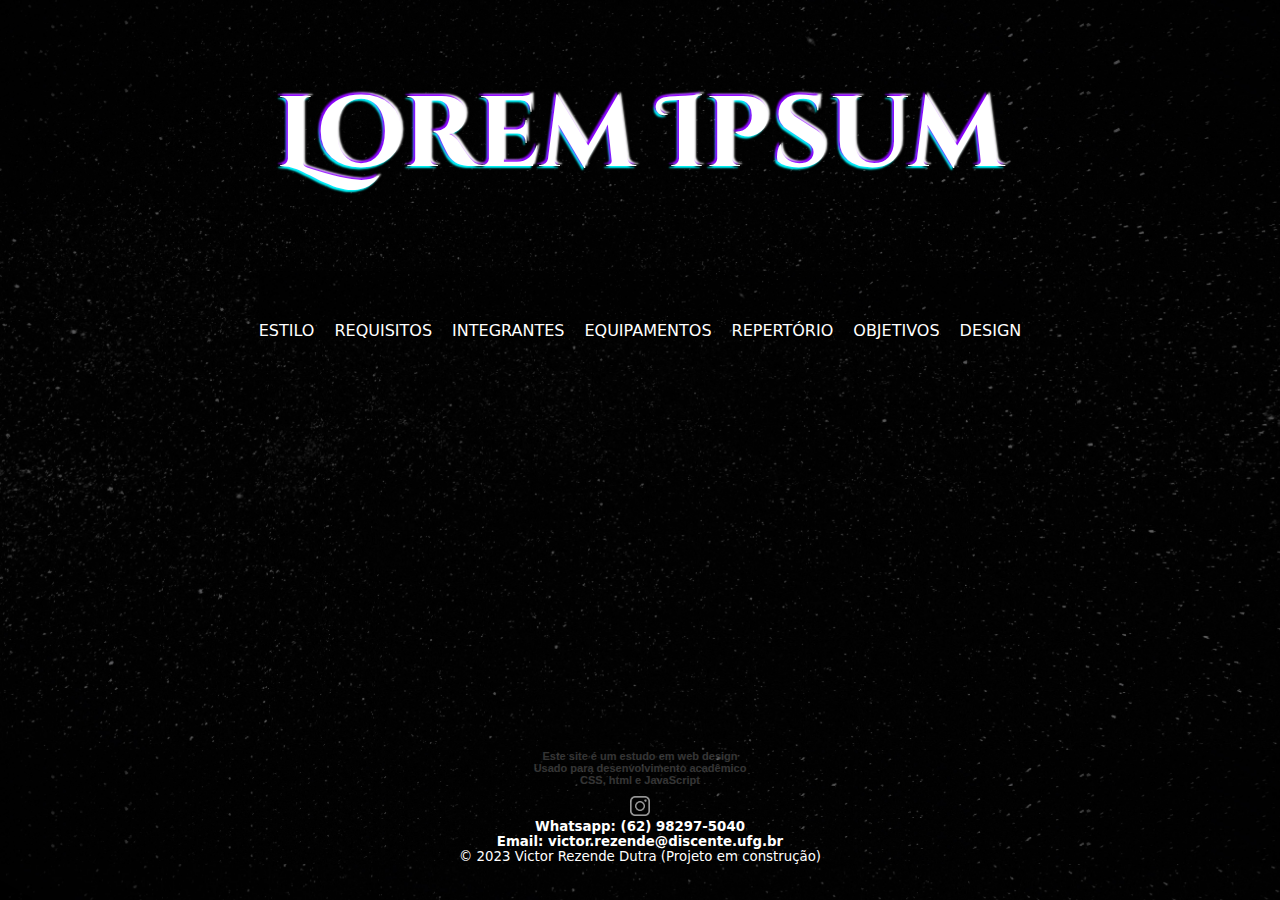
<file: index.html>
<!DOCTYPE html>
<html lang="en">

<head>
  <meta charset="UTF-8">
  <meta name="viewport" content="width=device-width, initial-scale=1.0">
  <link rel="stylesheet" href="style.css">
  <link href="https://fonts.googleapis.com/css2?family=Bebas+Neue&display=swap" rel="stylesheet">
  <link rel="stylesheet" href="https://fonts.googleapis.com/css2?family=Cinzel+Decorative:wght@400;700&display=swap">
  <title>Banda</title>
</head>

<body>

    <header class="logao">
        <h1>Lorem Ipsum</h1>
    </header>

  <div class="container">
    <li><a href="./public/Como.html" draggable="true">ESTILO</a></li>
    <li><a href="./public/Requisitos.html" draggable="true">REQUISITOS</a></li>
    <li><a href="./public/Integrantes.html" draggable="true">INTEGRANTES</a></li>
    <li><a href="./public/Equipamentos.html" draggable="true">EQUIPAMENTOS</a></li>
    <li><a href="./public/Repertorio.html" draggable="true">REPERTÓRIO</a></li>
    <li><a href="./public/Objetivos.html" draggable="true">OBJETIVOS</a></li>
    <li><a href="./public/Midia.html" draggable="true">DESIGN</a></li>
  </div>

  <footer>
      <div class="sobre-o-site">
        <p>
          Este site é um estudo em web design<br>
          Usado para desenvolvimento acadêmico<br>
          CSS, html e JavaScript
        </p>
      </div>
        <div class="contato">
          <a href="" draggable="true"><img id="Instagram" src="./assets/Instagram.png"></a>
          <p>
            Whatsapp: (62) 98297-5040<br>
            Email: victor.rezende@discente.ufg.br
          </p>
        </div>
    <p><aside style="font-weight: lighter;">&copy 2023 Victor Rezende Dutra (Projeto em construção)</aside></p>
  </footer> 

</body>

</html>
</file>
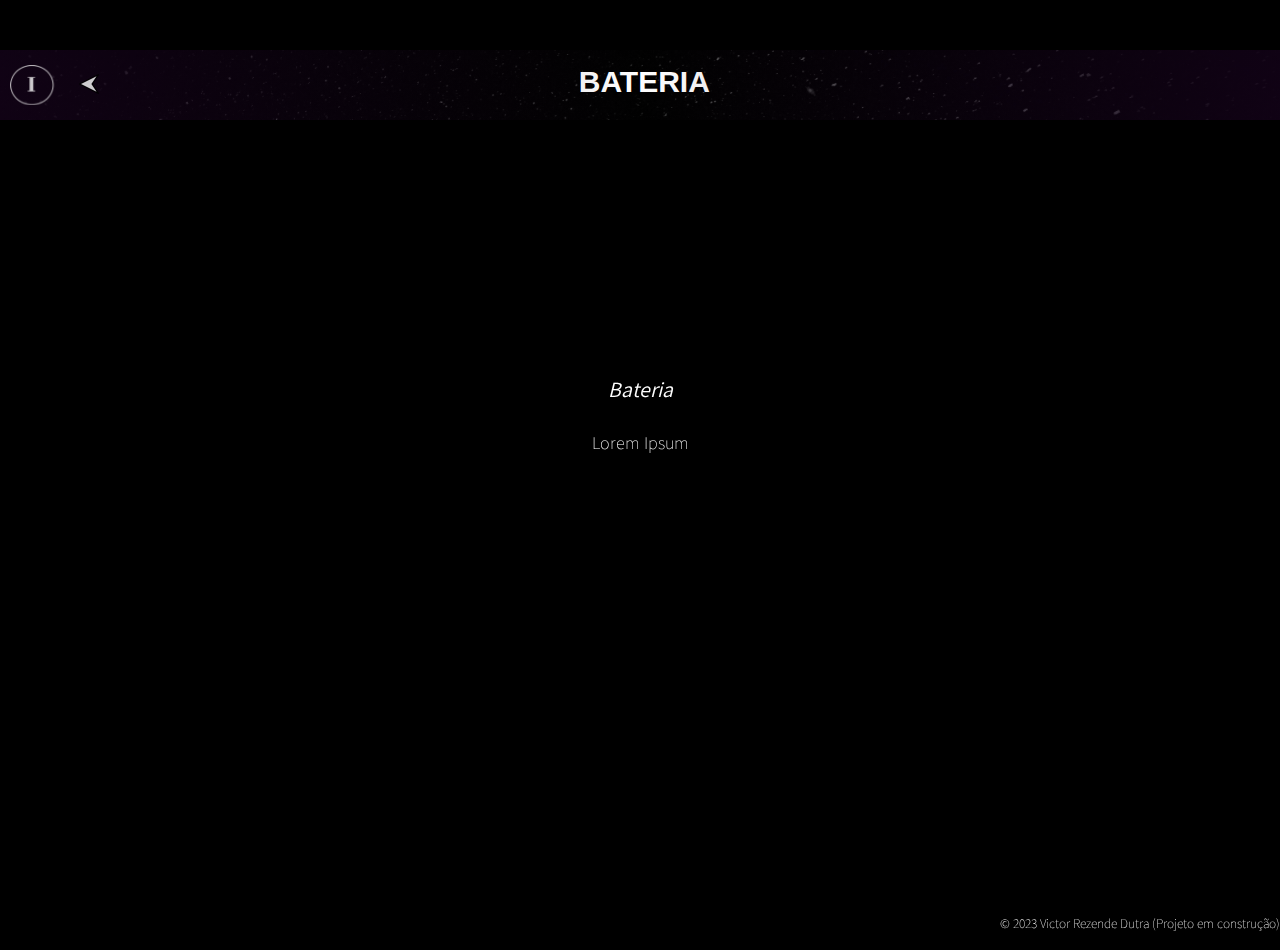
<file: public/Bateria.html>
<!DOCTYPE html>
<html lang="en">
<head>
    <meta charset="UTF-8">
    <meta name="viewport" content="width=device-width, initial-scale=1.0">
    <title>Bateria</title>
    <link rel="stylesheet" href="./second.css">
    <link href="https://fonts.googleapis.com/css2?family=Bebas+Neue&display=swap" rel="stylesheet">
    <link href="https://fonts.googleapis.com/css2?family=Assistant:wght@200&display=swap" rel="stylesheet">
</head>

<body>
  <h2>
    <a href="Integrantes.html"><img id="voltar-menu-integrantes" src="../assets/Integrantes.png" alt="Back" draggable="true"></a>
    <a href="Vocal.html"><img id="voltar" src="../assets/arrow-40169_640.png" alt="Back" draggable="true"></a>
    BATERIA
    <img id="ir-invisivel" src="../assets/seta-direita.png" alt="Foward" draggable="true">
  </h2>
    <div class="Bateria">
        <p id="p-victor-1"><strong>Bateria</strong></p>
        <p>
            Lorem Ipsum
        </p>
    </div>

  <footer>
    <p><aside style="font-weight: lighter; text-align: right;">&copy 2023 Victor Rezende Dutra (Projeto em construção)</aside></p>
  </footer>

</body>
</html>
</file>
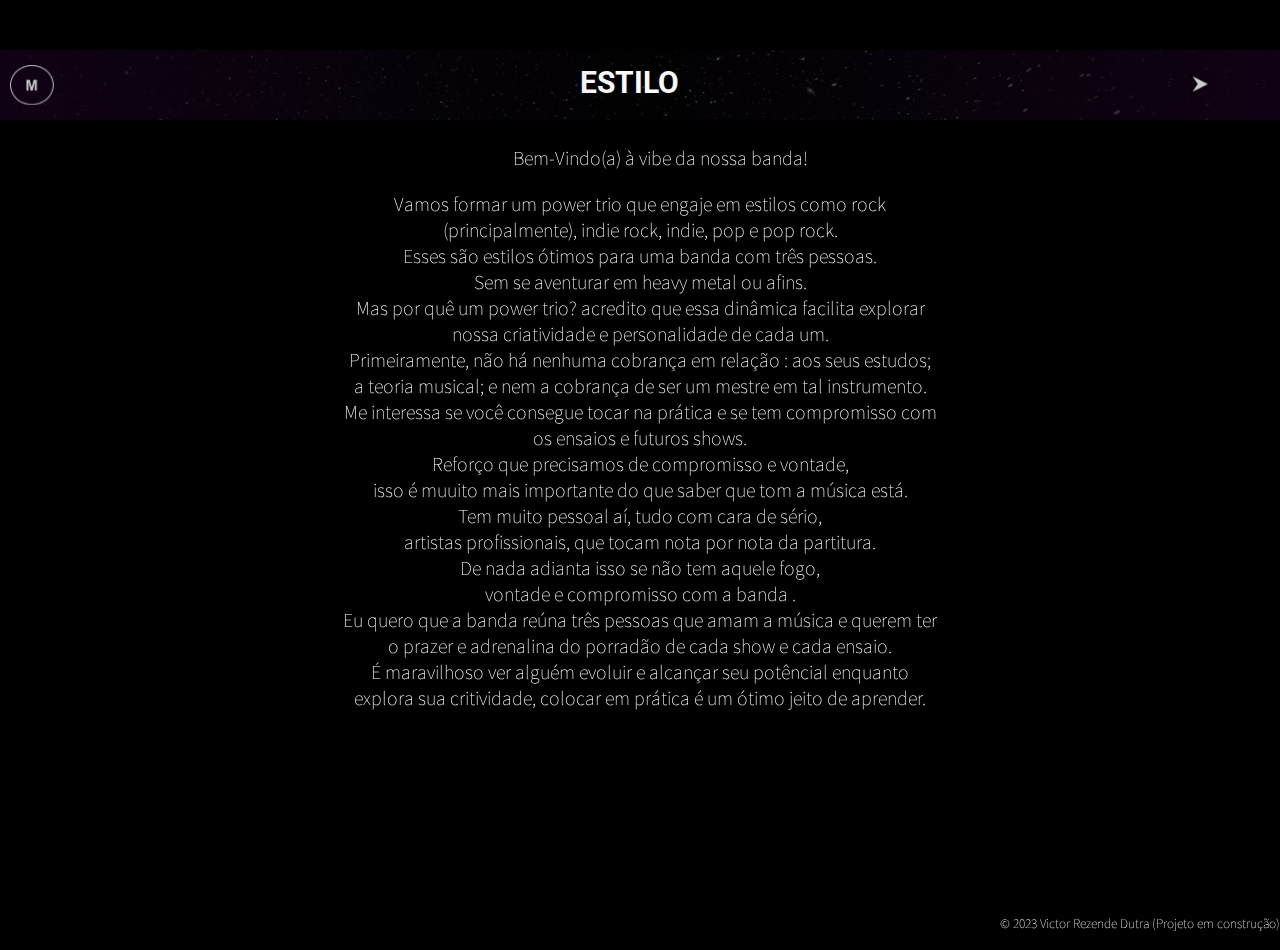
<file: public/Como.html>
<!DOCTYPE html>
<html lang="en">
<head>
    <meta charset="UTF-8">
    <meta name="viewport" content="width=device-width, initial-scale=1.0">
    <title>Estilo</title>
    <link rel="stylesheet" href="./second.css">
    <link href="https://fonts.googleapis.com/css2?family=Bebas+Neue&display=swap" rel="stylesheet">
    <link href="https://fonts.googleapis.com/css2?family=Assistant:wght@200&display=swap" rel="stylesheet">
    <link rel="stylesheet" href="https://fonts.googleapis.com/css2?family=Roboto:wght@400;700&display=swap">
</head>

<body>
    <h2>
      <a href="../index.html"><img id="voltar-menu" src="../assets/Menu.png" alt="Back" draggable="true"></a>
      ESTILO
      <a href="./Requisitos.html"><img id="ir" src="../assets/seta-direita.png" alt="Foward" draggable="true"></a>
    </h2>

        <section>
          <div class="aumentar-texto">
            <ul>
                <li>Bem-Vindo(a) à vibe da nossa banda!</li>
            </ul>
                <p>
                  Vamos formar um power trio que engaje em estilos como rock (principalmente), indie rock, indie, pop e pop rock.<br>
                  Esses são estilos ótimos para uma banda com três pessoas.<br>
                  Sem se aventurar em heavy metal ou afins.<br>
                  Mas por quê um power trio? acredito que essa dinâmica facilita explorar nossa criatividade e personalidade de cada um.<br>
                  Primeiramente, não há nenhuma cobrança em relação : aos seus estudos;<br>
                  a teoria musical; e nem a cobrança de ser um mestre em tal instrumento.<br>
                  Me interessa se você consegue tocar na prática e se tem compromisso com os ensaios e futuros shows.<br>
                  Reforço que precisamos de compromisso e vontade,<br>
                  isso é muuito mais importante do que saber que tom a música está.<br>
                  Tem muito pessoal aí, tudo com cara de sério,<br> artistas profissionais, que tocam nota por nota da partitura.<br>
                  De nada adianta isso se não tem aquele fogo,<br> 
                  vontade e compromisso com a banda .<br>
                  Eu quero que a banda reúna três pessoas que amam a música e querem ter o prazer e adrenalina do porradão de cada show e cada ensaio.<br>
                  É maravilhoso ver alguém evoluir e alcançar seu potêncial enquanto explora sua critividade, colocar em prática é um ótimo jeito de aprender.<br>
                </p>
              </div>
            </div>
          </div>
        </section>

  <footer>
    <p><aside style="font-weight: lighter; text-align: right">&copy 2023 Victor Rezende Dutra (Projeto em construção)</aside></p>
  </footer>

</body>
</html>
</file>
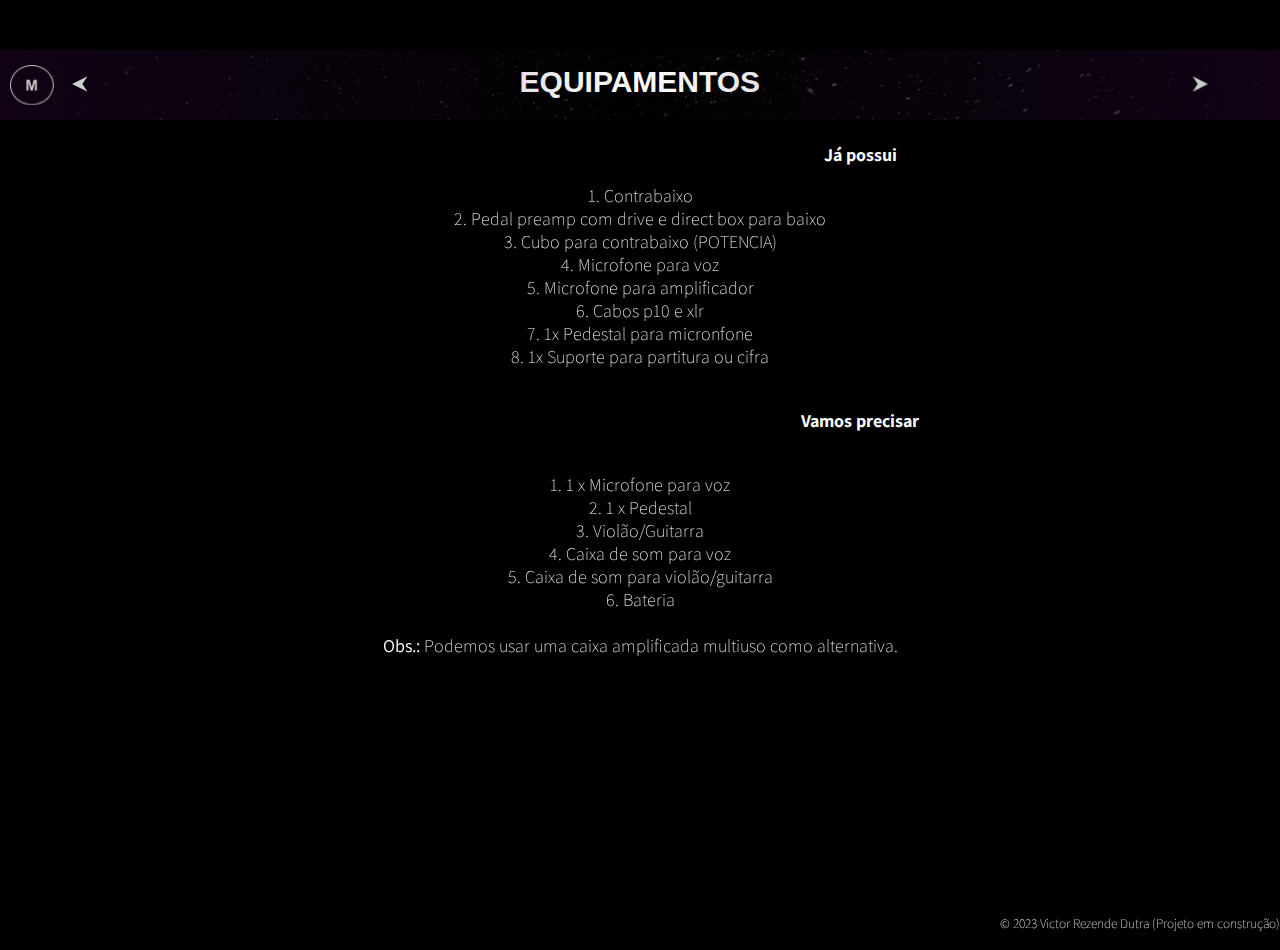
<file: public/Equipamentos.html>
<!DOCTYPE html>
<html lang="en">
<head>
    <meta charset="UTF-8">
    <meta name="viewport" content="width=device-width, initial-scale=1.0">
    <title>Equipamentos</title>
    <link rel="stylesheet" href="./second.css">
    <link href="https://fonts.googleapis.com/css2?family=Bebas+Neue&display=swap" rel="stylesheet">
    <link href="https://fonts.googleapis.com/css2?family=Assistant:wght@200&display=swap" rel="stylesheet">
</head>

<body>
    <main>
        <h2>
            <a href="../index.html"><img id="voltar-menu" src="../assets/Menu.png" alt="Back" draggable="true"></a>
            <a href="./Integrantes.html"><img id="voltar" src="../assets/arrow-40169_640.png" alt="Back" draggable="true"></a>
              EQUIPAMENTOS
            <a href="./Repertorio.html"><img id="ir" src="../assets/seta-direita.png" alt="Foward" draggable="true"></a>
          </h2>
        <br>
        <h3 id="equipamento-titulo">Já possui</h3>
            <p>
                1. Contrabaixo<br>
                2. Pedal preamp com drive e direct box para baixo<br>
                3. Cubo para contrabaixo (POTENCIA)<br>
                4. Microfone para voz<br>
                5. Microfone para amplificador<br>
                6. Cabos p10 e xlr<br>
                7. 1x Pedestal para micronfone<br>
                8. 1x Suporte para partitura ou cifra
            </p>
        <h3 id="equipamento-titulo">Vamos precisar</h3>
        <br>
            <p>
                1. 1 x Microfone para voz<br>
                2. 1 x Pedestal<br>
                3. Violão/Guitarra<br>
                4. Caixa de som para voz<br>
                5. Caixa de som para violão/guitarra<br>
                6. Bateria<br>
            </p>
            <p><strong>Obs.:</strong> Podemos usar uma caixa amplificada multiuso como alternativa.</p>
    </main>

  <footer>
    <p><aside style="font-weight: lighter; text-align: right;">&copy 2023 Victor Rezende Dutra (Projeto em construção)</aside></p>
  </footer>

</body>
</html>
</file>
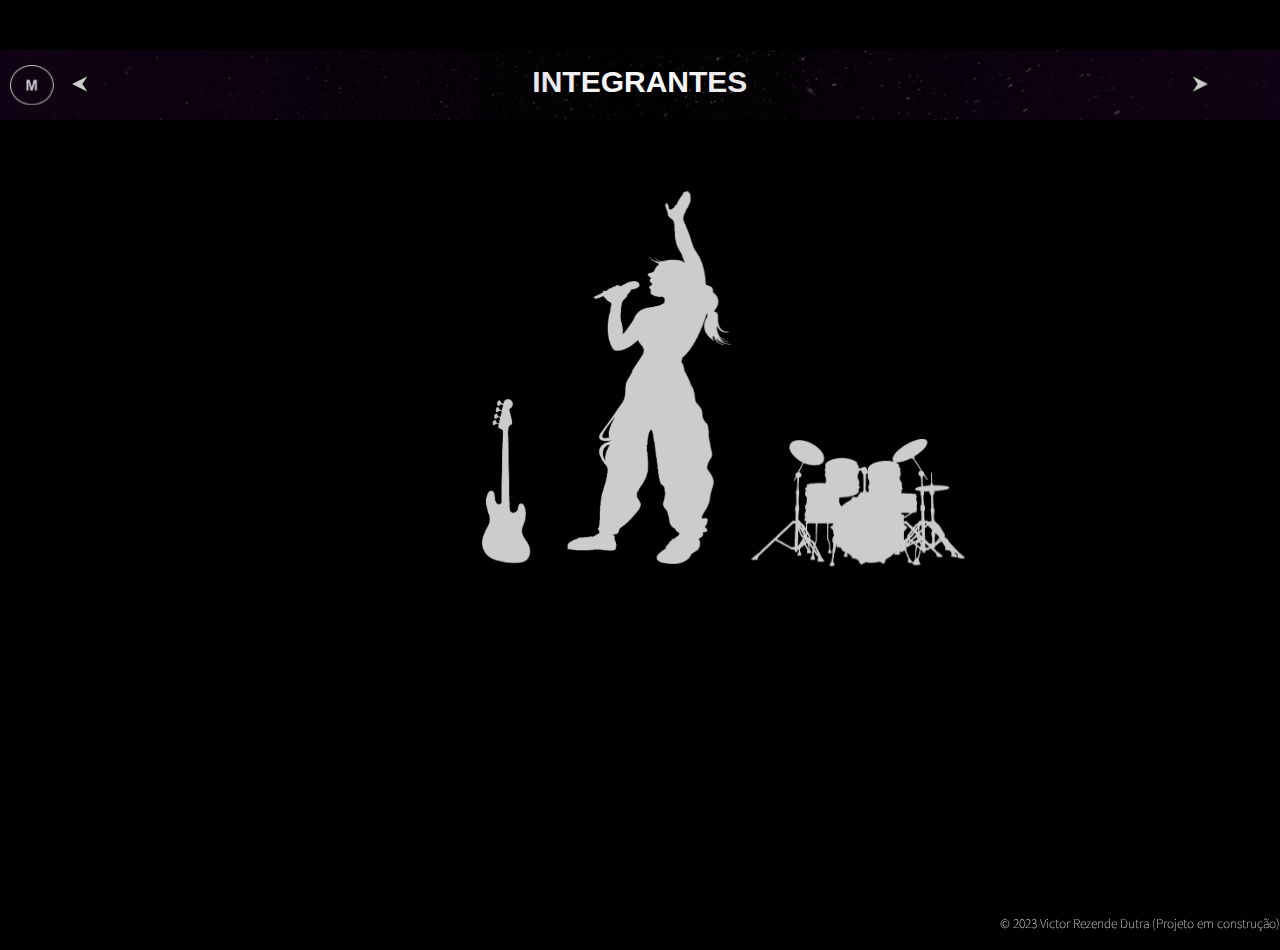
<file: public/Integrantes.html>
<!DOCTYPE html>
<html lang="en">
<head>
    <meta charset="UTF-8">
    <meta name="viewport" content="width=device-width, initial-scale=1.0">
    <title>Integrantes</title>
    <link rel="stylesheet" href="second.css">
    <link href="https://fonts.googleapis.com/css2?family=Bebas+Neue&display=swap" rel="stylesheet">
    <link href="https://fonts.googleapis.com/css2?family=Assistant:wght@200&display=swap" rel="stylesheet">
</head>

<body>

  <h2>
    <a href="../index.html"><img id="voltar-menu" src="../assets/Menu.png" alt="Back" draggable="true"></a>
    <a href="./Requisitos.html"><img id="voltar" src="../assets/arrow-40169_640.png" alt="Back" draggable="true"></a>
    INTEGRANTES
    <a href="./Equipamentos.html"><img id="ir" src="../assets/seta-direita.png" alt="Foward" draggable="true"></a>
  </h2>

    <main>
      <br>
      <br>
        <section>
          <div class="bichao">
            <div class="container">
              <a id="bass" href="../public/Victor.html" draggable="true"><img src="../assets/Baixo.png" alt="Bass" draggable="true"></a>
              <a id="singer" href="../public/Vocal.html" draggable="true"><img src="../assets/Vocal.png" alt="Singer" draggable="true"></a>
              <a id="drums" href="../public/Bateria.html" draggable="true"><img src="../assets/Bateria.png" alt="Drums" draggable="true"></a>
              </div>
          </div>
        </section>
    </main>

  <footer>
    <p><aside style="font-weight: lighter; text-align: right;">&copy 2023 Victor Rezende Dutra (Projeto em construção)</aside></p>
  </footer>
</body>
</html>
</file>
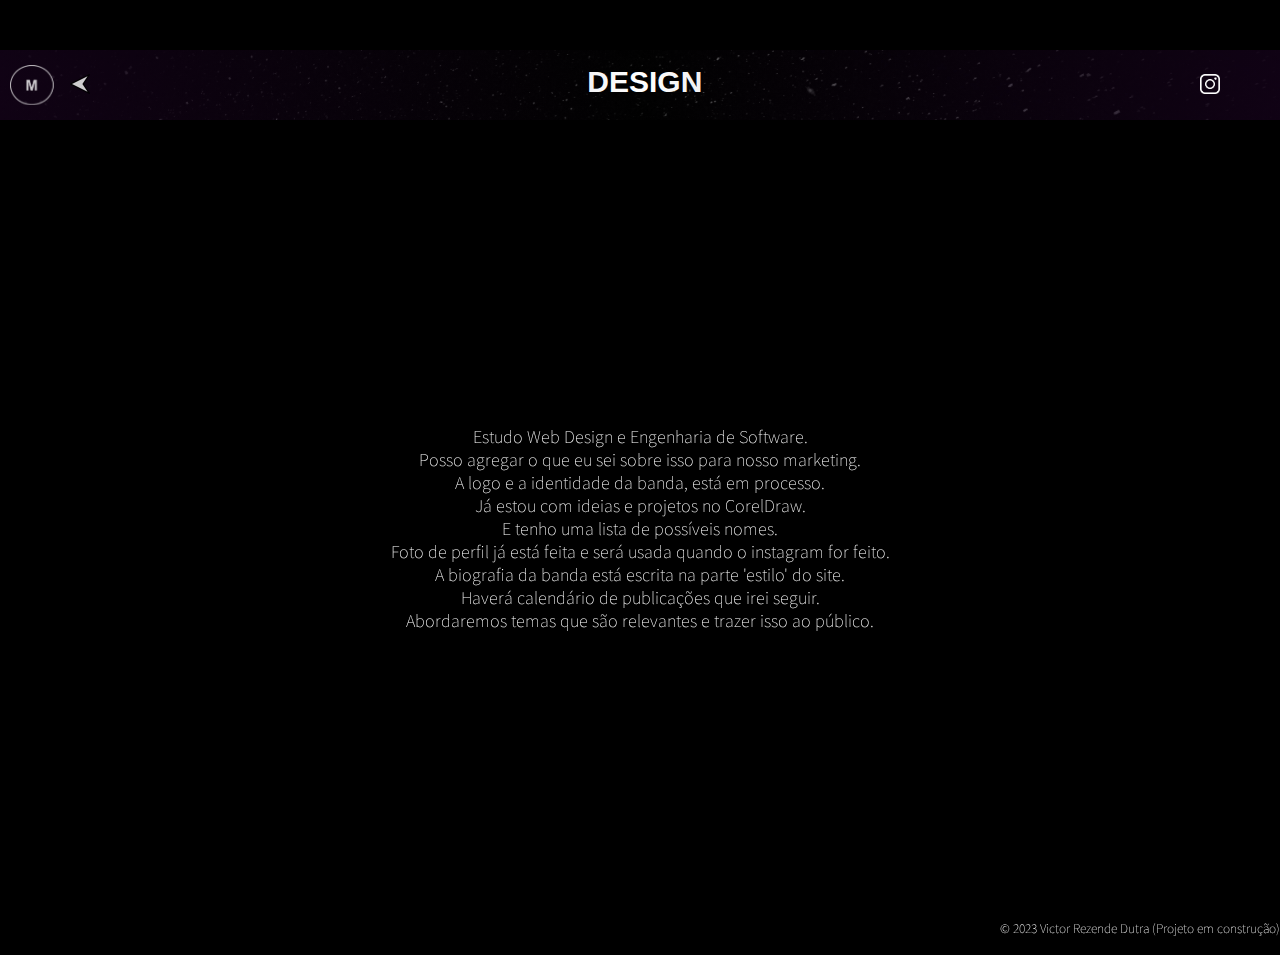
<file: public/Midia.html>
<!DOCTYPE html>
<html lang="en">
<head>
    <meta charset="UTF-8">
    <meta name="viewport" content="width=device-width, initial-scale=1.0">
    <title>Design e Mídia</title>
    <link rel="stylesheet" href="second.css">
    <link href="https://fonts.googleapis.com/css2?family=Bebas+Neue&display=swap" rel="stylesheet">
    <link href="https://fonts.googleapis.com/css2?family=Assistant:wght@200&display=swap" rel="stylesheet">
</head>

<body>

    <h2>
        <a href="../index.html"><img id="voltar-menu" src="../assets/Menu.png" alt="Back" draggable="true"></a>
        <a href="./Objetivos.html"><img id="voltar" src="../assets/arrow-40169_640.png" alt="Back" draggable="true"></a>
        DESIGN
        <a href="INSTAGRAM"><img id="ir-final" src="../assets/Instagram.png" alt="Foward" draggable="true"></a>
    </h2>

    <div class="caixa">
        <div class="square">
            <p>
                Estudo Web Design e Engenharia de Software.<br>
                Posso agregar o que eu sei sobre isso para nosso marketing.<br>
                A logo e a identidade da banda, está em processo.<br>
                Já estou com ideias e projetos no CorelDraw.<br>
                E tenho uma lista de possíveis nomes.<br>
                Foto de perfil já está feita e será usada quando o instagram for feito.<br>
                A biografia da banda está escrita na parte 'estilo' do site.<br>
                Haverá calendário de publicações que irei seguir.<br>
                Abordaremos temas que são relevantes e trazer isso ao público.<br>
            </p>
        </div>
      </div>


  <footer>
    <p class="footer"><aside style="font-weight: lighter; text-align: right;">&copy 2023 Victor Rezende Dutra (Projeto em construção)</aside></p>
  </footer>

</body>
</html>
</file>
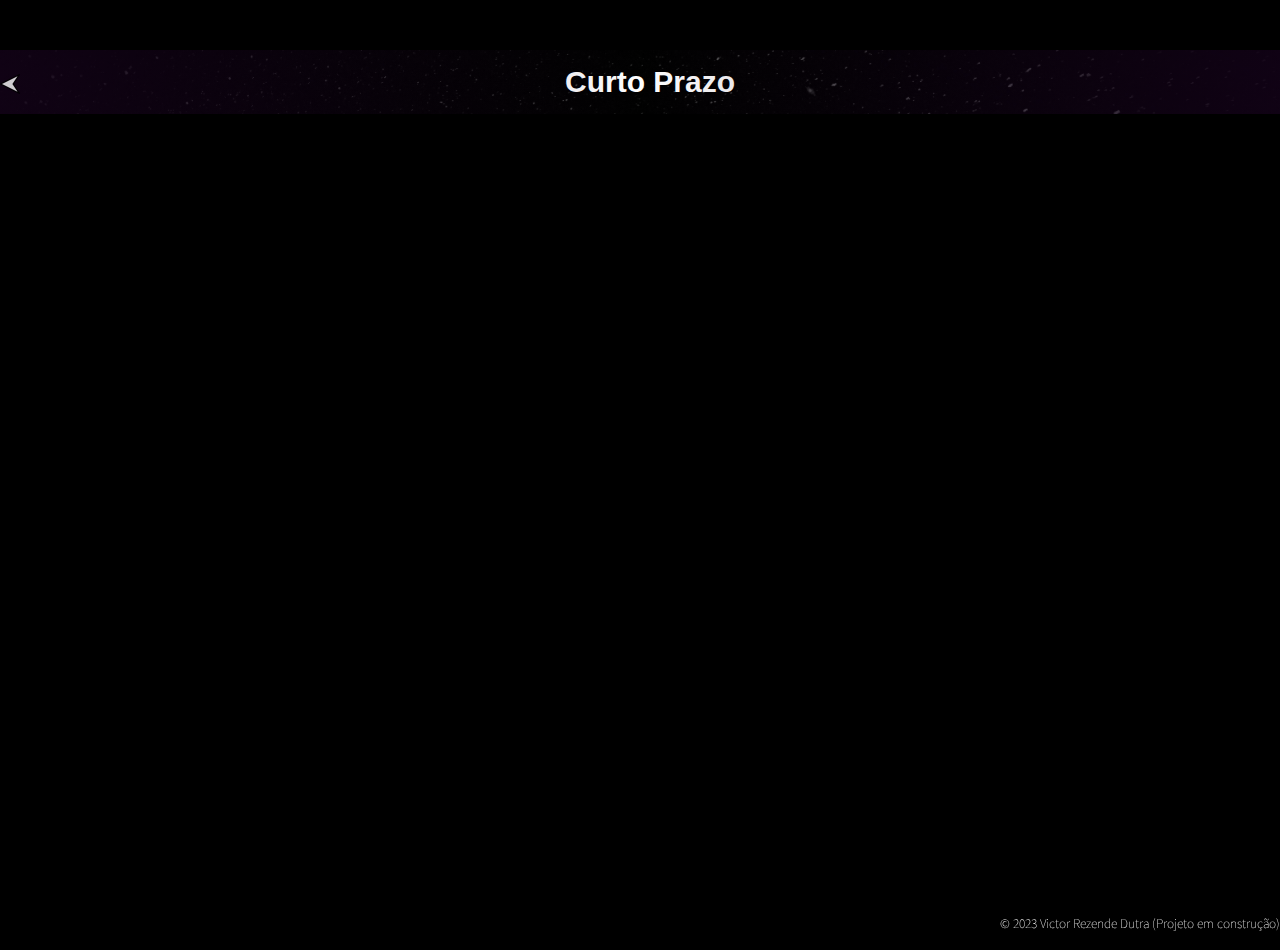
<file: public/Nomes.html>
<!DOCTYPE html>
<html lang="en">
<head>
    <meta charset="UTF-8">
    <meta name="viewport" content="width=device-width, initial-scale=1.0">
    <title>Objetivos</title>
    <link rel="stylesheet" href="second.css">
    <link href="https://fonts.googleapis.com/css2?family=Bebas+Neue&display=swap" rel="stylesheet">
    <link href="https://fonts.googleapis.com/css2?family=Assistant:wght@200&display=swap" rel="stylesheet">
</head>

<body>

    <main>
        <h2><a href="../index.html"><img id="voltar" src="../assets/arrow-40169_640.png" alt="Back" draggable="true"></a>Curto Prazo</h2>
    </main>

  <footer>
    <p><aside style="font-weight: lighter; text-align: right;">&copy 2023 Victor Rezende Dutra (Projeto em construção)</aside></p>
  </footer>

</body>
</html>
</file>
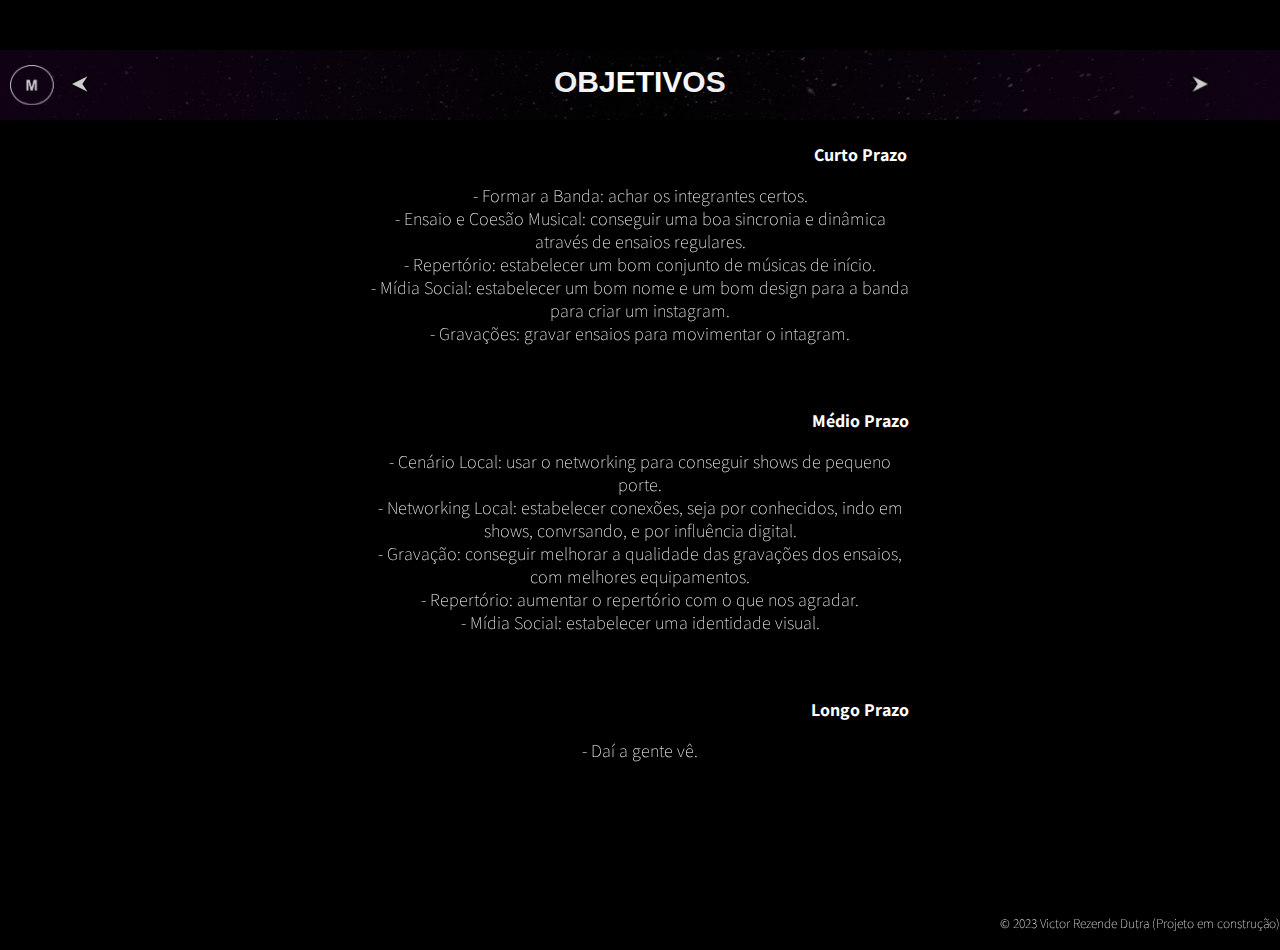
<file: public/Objetivos.html>
<!DOCTYPE html>
<html lang="en">
<head>
    <meta charset="UTF-8">
    <meta name="viewport" content="width=device-width, initial-scale=1.0">
    <title>Objetivos</title>
    <link rel="stylesheet" href="second.css">
    <link href="https://fonts.googleapis.com/css2?family=Bebas+Neue&display=swap" rel="stylesheet">
    <link href="https://fonts.googleapis.com/css2?family=Assistant:wght@200&display=swap" rel="stylesheet">
</head>

<body>

    <main>
        <h2>
            <a href="../index.html"><img id="voltar-menu" src="../assets/Menu.png" alt="Back" draggable="true"></a>
            <a href="./Repertorio.html"><img id="voltar" src="../assets/arrow-40169_640.png" alt="Back" draggable="true"></a>
            OBJETIVOS
            <a href="./Midia.html"><img id="ir" src="../assets/seta-direita.png" alt="Foward" draggable="true"></a>
        </h2>
        <h3 id="equipamento-titulo">Curto Prazo</h3>
            <p>
                - Formar a Banda: achar os integrantes certos.<br>
                - Ensaio e Coesão Musical: conseguir uma boa sincronia e dinâmica através de ensaios regulares.<br>
                - Repertório: estabelecer um bom conjunto de músicas de início.<br>
                - Mídia Social: estabelecer um bom nome e um bom design para a banda para criar um instagram.<br>
                - Gravações: gravar ensaios para movimentar o intagram.<br>
            </p>
            <br>
        <h3 id="equipamento-titulo">Médio Prazo</h3>
            <p>
               - Cenário Local: usar o networking para conseguir shows de pequeno porte.<br>
               - Networking Local: estabelecer conexões, seja por conhecidos, indo em shows, convrsando, e por influência digital.<br>
               - Gravação: conseguir melhorar a qualidade das gravações dos ensaios, com melhores equipamentos.<br>
               - Repertório: aumentar o repertório com o que nos agradar.<br>
               - Mídia Social: estabelecer uma identidade visual.<br>
            </p>
            <br>
        <h3 id="equipamento-titulo">Longo Prazo</h3>
            <p>- Daí a gente vê.</p>
                
    </main>


  <footer>
    <p><aside style="font-weight: lighter; text-align: right;">&copy 2023 Victor Rezende Dutra (Projeto em construção)</aside></p>
  </footer>

</body>
</html>
</file>
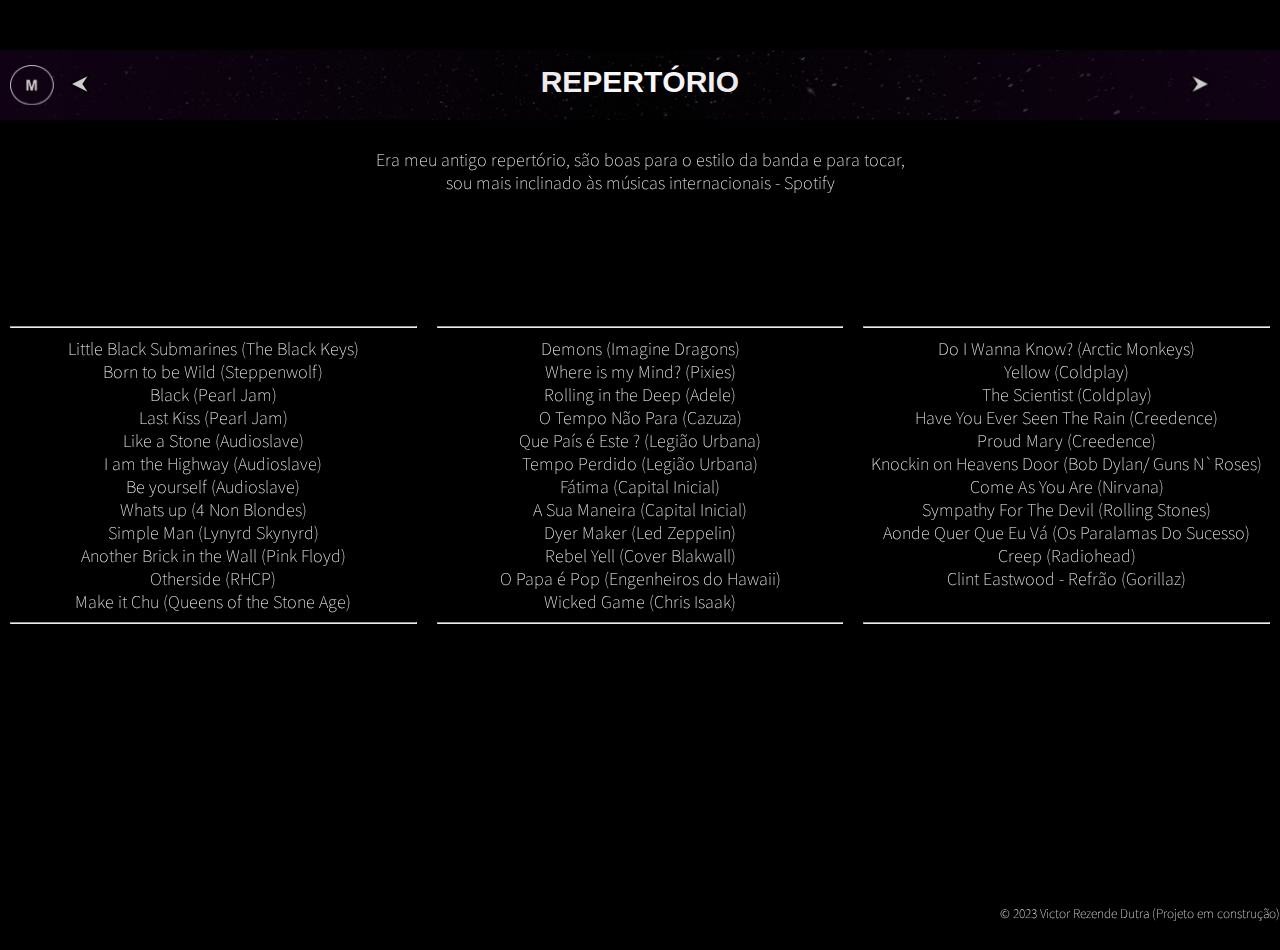
<file: public/Repertorio.html>
<!DOCTYPE html>
<html lang="en">
<head>
    <meta charset="UTF-8">
    <meta name="viewport" content="width=device-width, initial-scale=1.0">
    <title>Repertório</title>
    <link rel="stylesheet" href="second.css">
    <link href="https://fonts.googleapis.com/css2?family=Bebas+Neue&display=swap" rel="stylesheet">
    <link href="https://fonts.googleapis.com/css2?family=Assistant:wght@200&display=swap" rel="stylesheet">
</head>

    <body>
        <main id="row">
            <div class="espacinho">
              <h2>
                <a href="../index.html"><img id="voltar-menu" src="../assets/Menu.png" alt="Back" draggable="true"></a>
                <a href="./Equipamentos.html"><img id="voltar" src="../assets/arrow-40169_640.png" alt="Back" draggable="true"></a>
                REPERTÓRIO
                <a href="./Objetivos.html"><img id="ir" src="../assets/seta-direita.png" alt="Foward" draggable="true"></a>
              </h2>
          <br>
          <br>
          <p>Era meu antigo repertório, são boas para o estilo da banda e para tocar, sou mais inclinado às músicas internacionais - <a href="https://open.spotify.com/playlist/62VI0QggilMCVYDgCfsidc?si=9fb1533134034f0d" target="_blank">Spotify</a></p>
        </div>
          <div class="music-container">
              <div class="music-plan">
                  <ol id="primeira">
                    <hr/>
                      <li>Little Black Submarines (The Black Keys)</li>
                      <li>Born to be Wild (Steppenwolf)</li>
                      <li>Black (Pearl Jam)</li>
                      <li>Last Kiss (Pearl Jam)</li>
                      <li>Like a Stone (Audioslave)</li>
                      <li>I am the Highway (Audioslave)</li>
                      <li>Be yourself (Audioslave)</li>
                      <li>Whats up (4 Non Blondes)</li>
                      <li>Simple Man (Lynyrd Skynyrd)</li>
                      <li>Another Brick in the Wall (Pink Floyd)</li>
                      <li>Otherside (RHCP)</li>
                      <li>Make it Chu (Queens of the Stone Age)</li>
                      <hr/>
                  </ol>
              </div>
              <div class="music-plan">
                  <ol id="segunda">
                    <hr/>
                      <li>Demons (Imagine Dragons)</li>
                      <li>Where is my Mind? (Pixies)</li>
                      <li>Rolling in the Deep (Adele)</li>
                      <li>O Tempo Não Para (Cazuza)</li>
                      <li>Que País é Este ? (Legião Urbana)</li>
                      <li>Tempo Perdido (Legião Urbana)</li>
                      <li>Fátima (Capital Inicial)</li>
                      <li>A Sua Maneira (Capital Inicial)</li>
                      <li>Dyer Maker (Led Zeppelin)</li>
                      <li>Rebel Yell (Cover Blakwall)</li>
                      <li>O Papa é Pop (Engenheiros do Hawaii)</li>
                      <li>Wicked Game (Chris Isaak)</li>
                      <hr/>
                  </ol>
              </div>
              <div class="music-plan">
                  <ol id="terceira">
                    <hr />
                      <li>Do I Wanna Know? (Arctic Monkeys)</li>
                      <li>Yellow (Coldplay)</li>
                      <li>The Scientist (Coldplay)</li>
                      <li>Have You Ever Seen The Rain (Creedence)</li>
                      <li>Proud Mary (Creedence)</li>
                      <li>Knockin on Heavens Door (Bob Dylan/ Guns N`Roses)</li>
                      <li>Come As You Are (Nirvana)</li>
                      <li>Sympathy For The Devil (Rolling Stones)</li>
                      <li>Aonde Quer Que Eu Vá (Os Paralamas Do Sucesso)</li>
                      <li>Creep (Radiohead)</li>
                      <li>Clint Eastwood - Refrão (Gorillaz)</li>
                      <br>
                      <hr />
                  </ol>
              </div>
          </div>
        </main>
        <div class="fim">

  <footer>
    <p><aside style="font-weight: lighter; text-align: right;">&copy 2023 Victor Rezende Dutra (Projeto em construção)</aside></p>
  </footer>
        </div>
</body>
</html>
</file>
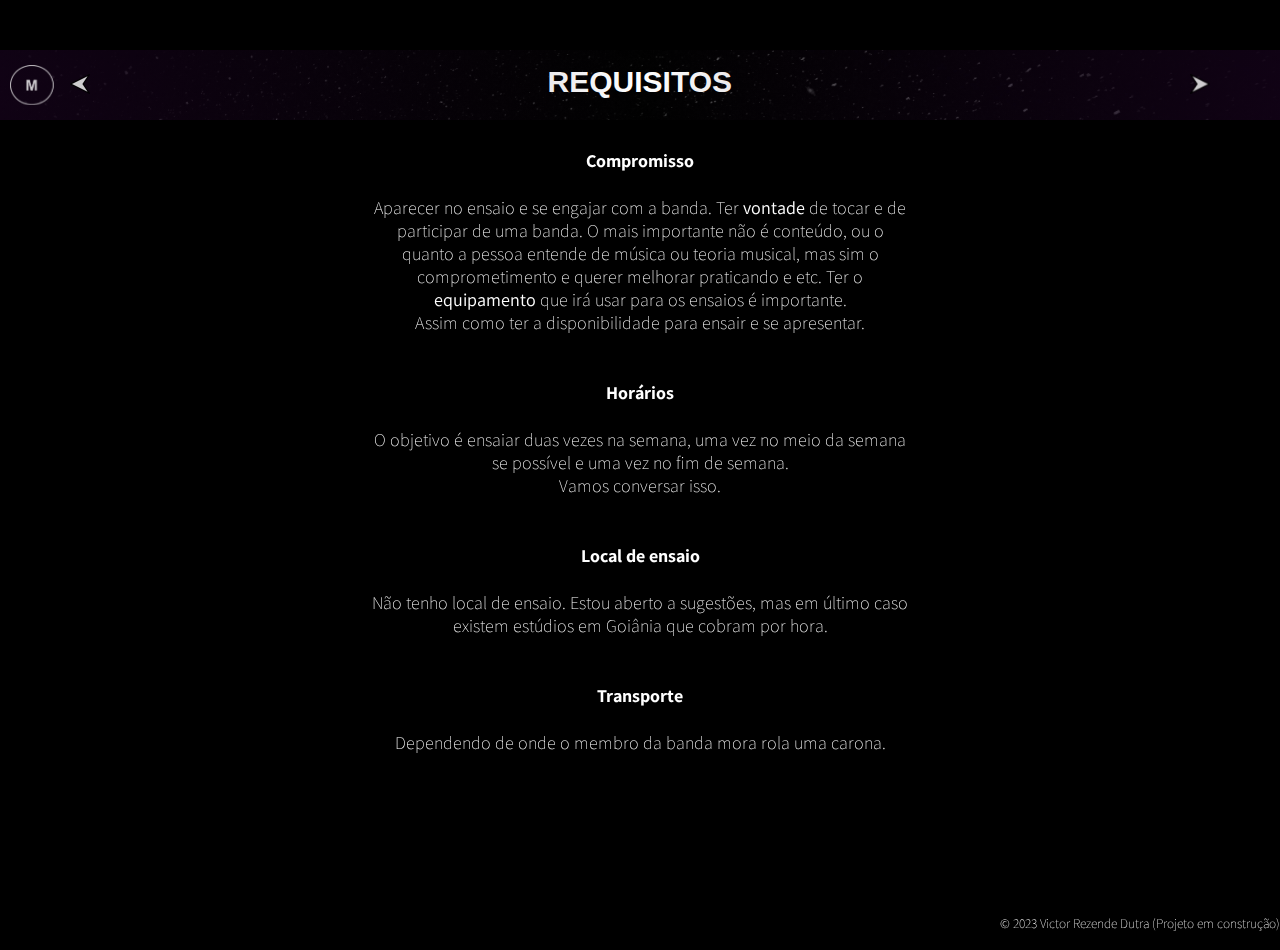
<file: public/Requisitos.html>
<!DOCTYPE html>
<html lang="en">
<head>
    <meta charset="UTF-8">
    <meta name="viewport" content="width=device-width, initial-scale=1.0">
    <title>Requisitos</title>
    <link rel="stylesheet" href="./second.css">
    <link href="https://fonts.googleapis.com/css2?family=Bebas+Neue&display=swap" rel="stylesheet">
    <link href="https://fonts.googleapis.com/css2?family=Assistant:wght@200&display=swap" rel="stylesheet">
</head>

<body>

    <header>
    </header>

        <div class="texto">
            <h2>
                <a href="../index.html"><img id="voltar-menu" src="../assets/Menu.png" alt="Back" draggable="true"></a>
                <a href="./Como.html"><img id="voltar" src="../assets/arrow-40169_640.png" alt="Foward" draggable="true"></a>
                REQUISITOS
                <a href="./Integrantes.html"><img id="ir" src="../assets/seta-direita.png" alt="Foward" draggable="true"></a>
            </h2>
            <br>
            <h4>Compromisso</h4>
            <p>Aparecer no ensaio e se engajar com a banda. 
                Ter <strong>vontade</strong> de tocar e de participar de uma banda.
                O mais importante não é conteúdo, 
                ou o quanto a pessoa entende de música ou teoria musical,
                mas sim o comprometimento e querer melhorar praticando e etc.
                Ter o <strong>equipamento</strong> que irá usar para os ensaios é importante.<br>
                Assim como ter a disponibilidade para ensair e se apresentar. </p>
                <h4>Horários</h4>
                    <p>
                        O objetivo é ensaiar duas vezes na semana, uma vez no meio da semana se possível e uma vez no fim de semana.<br>
                        Vamos conversar isso.
                    </p>
                <h4>Local de ensaio</h4>
                <p>Não tenho local de ensaio. Estou aberto a sugestões, mas em último caso existem estúdios em Goiânia que cobram por hora.</p>
                <h4>Transporte</h4>
                <p>Dependendo de onde o membro da banda mora rola uma carona.</p>
        </div>

  <footer>
    <p><aside style="font-weight: lighter; text-align: right;">&copy 2023 Victor Rezende Dutra (Projeto em construção)</aside></p>
  </footer>

</body>
</html>
</file>
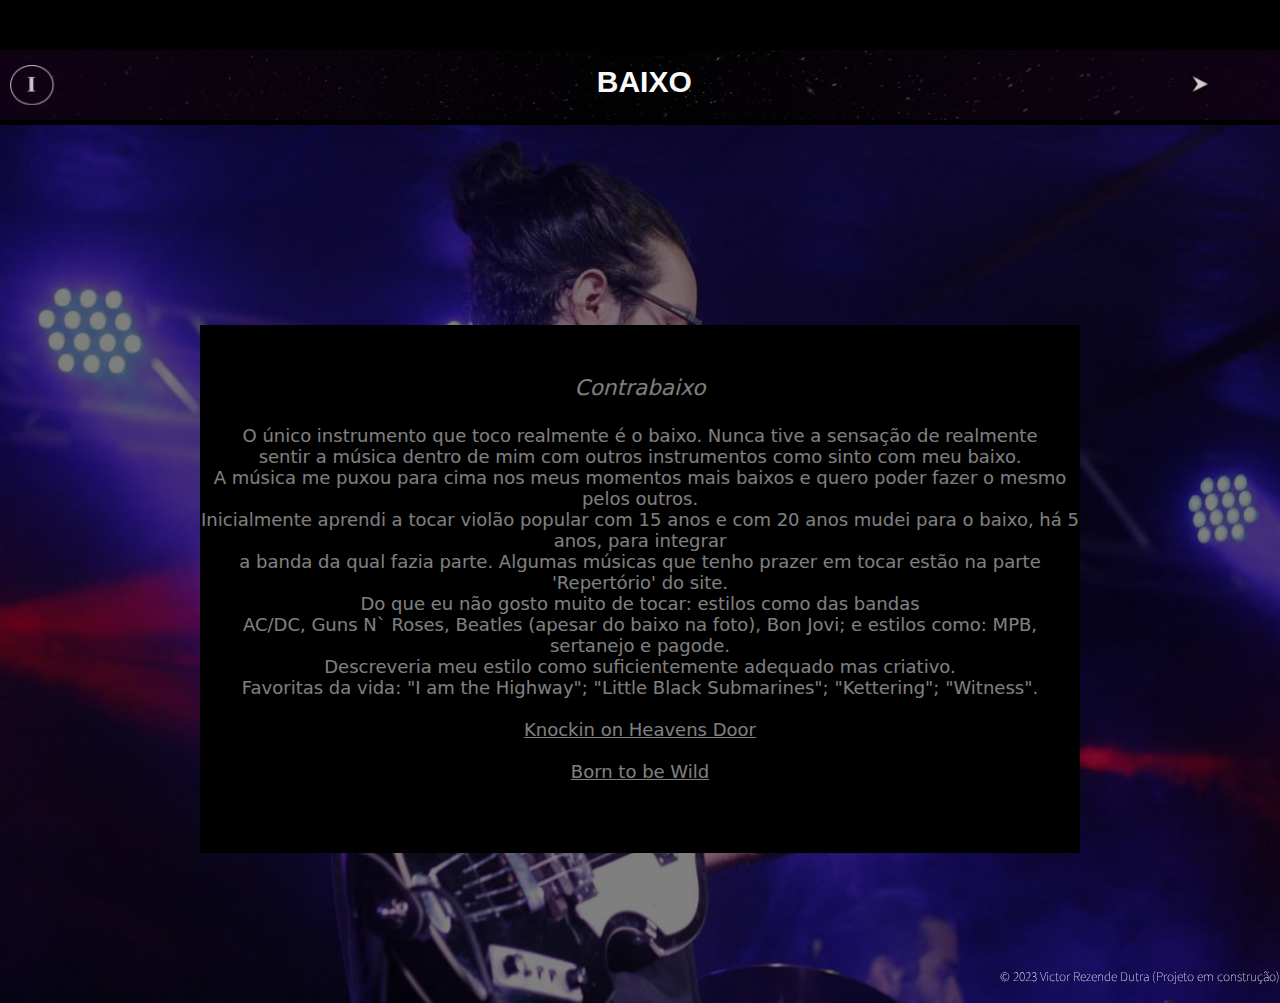
<file: public/Victor.html>
<!DOCTYPE html>
<html lang="en">
<head>
    <meta charset="UTF-8">
    <meta name="viewport" content="width=device-width, initial-scale=1.0">
    <title>Contrabaixo</title>
    <link rel="stylesheet" href="./second.css">
    <link href="https://fonts.googleapis.com/css2?family=Bebas+Neue&display=swap" rel="stylesheet">
    <link href="https://fonts.googleapis.com/css2?family=Assistant:wght@200&display=swap" rel="stylesheet">
</head>

<body>

    <h2>
      <a href="Integrantes.html"><img id="voltar-menu-integrantes" src="../assets/Integrantes.png" alt="Back" draggable="true"></a>
      <img id="voltar-invisivel" src="../assets/arrow-40169_640.png" alt="Back" draggable="true">
      BAIXO
      <a href="./Vocal.html"><img id="ir" src="../assets/seta-direita.png" alt="Foward" draggable="true"></a>
    </h2>

    <div class="Victor-pagina">
        <p id="p-victor-1"><strong>Contrabaixo</strong></p>
        <p>
            O único instrumento que toco realmente é o baixo. Nunca tive a sensação de realmente <br>
            sentir a música dentro de mim com outros instrumentos como sinto com meu baixo.<br>
            A música me puxou para cima nos meus momentos mais baixos e quero poder fazer o mesmo pelos outros.<br>
            Inicialmente aprendi a tocar violão popular com 15 anos e com 20 anos mudei para o baixo, há 5 anos, para integrar<br>
            a banda da qual fazia parte. Algumas músicas que tenho prazer em tocar estão na parte <a href="./Repertorio.html">'Repertório'</a> do site.<br>
            Do que eu não gosto muito de tocar: estilos como das bandas <br>
            AC/DC, Guns N` Roses, Beatles (apesar do baixo na foto), Bon Jovi; e estilos como: MPB, sertanejo e pagode.<br>
            Descreveria meu estilo como suficientemente adequado mas criativo.<br>
            Favoritas da vida: "I am the Highway"; "Little Black Submarines"; "Kettering"; "Witness".<br>
        </p>
        <p><a href="https://www.youtube.com/watch?v=M5DXQrjT78U" target="_blank"><u>Knockin on Heavens Door</u></a></p>
        <p id="p-victor-2"><a href="https://youtu.be/Q80E4pS1S4Y" target="_blank"><u>Born to be Wild</u></a></p>
    </div>


  <footer>
    <p><aside style="font-weight: lighter; text-align: right;">&copy 2023 Victor Rezende Dutra (Projeto em construção)</aside></p>
  </footer>

</body>
</html>
</file>
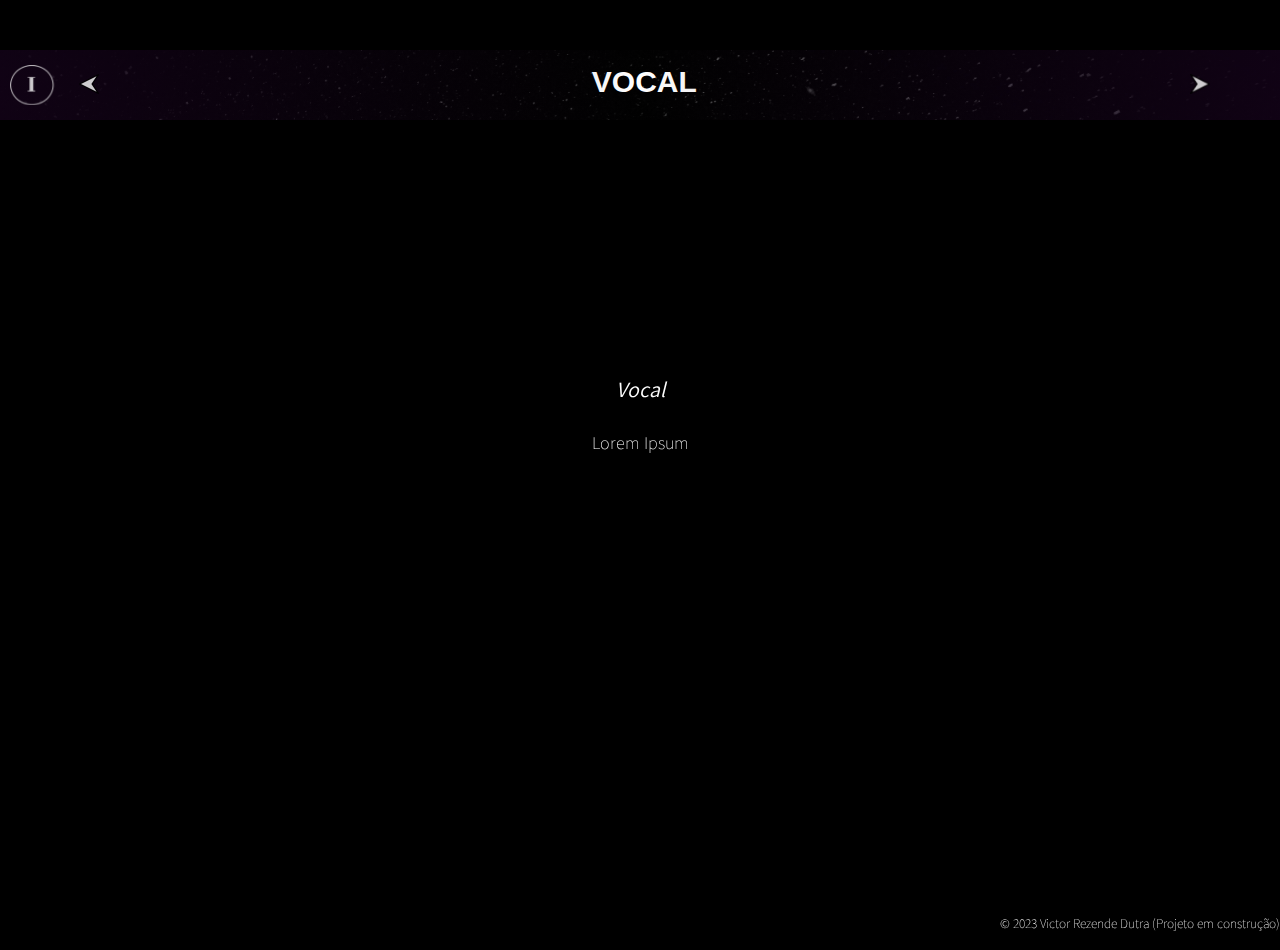
<file: public/Vocal.html>
<!DOCTYPE html>
<html lang="en">
<head>
    <meta charset="UTF-8">
    <meta name="viewport" content="width=device-width, initial-scale=1.0">
    <title>Vocal</title>
    <link rel="stylesheet" href="./second.css">
    <link href="https://fonts.googleapis.com/css2?family=Bebas+Neue&display=swap" rel="stylesheet">
    <link href="https://fonts.googleapis.com/css2?family=Assistant:wght@200&display=swap" rel="stylesheet">
</head>

<body>
  <h2>
    <a href="Integrantes.html"><img id="voltar-menu-integrantes" src="../assets/Integrantes.png" alt="Back" draggable="true"></a>
    <a href="Victor.html"><img id="voltar" src="../assets/arrow-40169_640.png" alt="Back" draggable="true"></a>
    VOCAL
    <a href="./Bateria.html"><img id="ir" src="../assets/seta-direita.png" alt="Foward" draggable="true"></a>
  </h2>

    <div class="vocal">
        <p id="p-victor-1"><strong>Vocal</strong></p>
        <p>
            Lorem Ipsum<br>
        </p>
    </div>

  <footer>
    <p><aside style="font-weight: lighter; text-align: right;">&copy 2023 Victor Rezende Dutra (Projeto em construção)</aside></p>
  </footer>

</body>
</html>
</file>
<file: style.css>
* {
    flex-direction: column;
    text-align: center;
    background-image: url("./assets/pexels-felix-mittermeier-957061.jpg");
    background-repeat: repeat;
    background-size: cover;
}

body {
    background-color: #000000;
    color: rgb(255, 255, 255);
    font-family: system-ui, -apple-system, BlinkMacSystemFont, 'Segoe UI', Roboto, Oxygen, Ubuntu, Cantarell, 'Open Sans', 'Helvetica Neue', sans-serif;
    min-height: 100vh;
    margin: 0;
   /* background-image: url("./assets/Dark\ Forest\ Wallpaper\ 3.jpg") ;
    background-repeat: no-repeat;
    background-size: cover;
    background-blend-mode:hard-light;*/
}

header{
    font-family: 'Cinzel Decorative', cursive;
    background-color: #000000;
    padding: 0px;
    text-align: center;
    color: #ffffff;
    margin: 0;
    font-size: 50px;
    transition: text-shadow 0.4s ease;
}

header:hover {
    text-shadow: -2px -2px 2px #8d01ff, 2px -2px 2px #ffffff, -2px 2px 2px #00fbff, 2px 2px 2px #000000;
}

img {
    max-width: 100%;
    max-height: 100%;
}

p {
    padding: 0;
    margin: 0;
    font-weight: 700;
}

li {
    list-style: none;
}

.container{
    padding: 0px;
    display: inline-flex;
    gap: 20px;
    flex-direction: row;
    font-weight: lighter;
    padding-top: 50px;
   /* background-image: url("./assets/Perfeito-removebg-preview.png");
    background-repeat: repeat;
    background-size: cover;*/
}

.container > li > a {
    color: #ffffff;
    text-decoration: none;
    transition: color 0.3s ease;
}

.container > li > a:hover {
    font-weight:500;
    text-decoration:solid;
    font-size: larger;
    color: rgb(178, 23, 226);
}

.contato{
    font-weight: lighter;
    font-size: normal;
    padding: 0px;
    margin-top: 0px;
}

footer {
    position:absolute;
    bottom: 100px;
    width: 100%;
    height: 50px;
    font-size: smaller;
    font: 'Franklin Gothic Medium', 'Arial Narrow', Arial, sans-serif;
}

.logao {
    background-color: #000000;
    padding-top: 1px;
    padding-bottom: 1px;
}

.sobre-o-site {
    background-color: rgba(255, 255, 255, 0);
    font-size: 11px;
    font-weight: lighter;
    font-family:'Segoe UI', Tahoma, Geneva, Verdana, sans-serif;
    opacity: 0.2;
    transition: opacity 0.3s ease;
}

.sobre-o-site:hover {
    opacity: 1;
}

#Instagram{
    width: 20px;
    margin-top: 10px;
    opacity: 0.6;
    transition: opacity 0.3s ease;
}

#Instagram:hover{
    opacity: 1;
}
</file>
<file: public/second.css>
* {
    flex-direction: column;
    text-align: center;
    transition: all 0.3s ease;
    transition: opacity 0.3s ease, transform 0.3s ease;
    transform: translate3d(0, 0, 0);
}

html {
    scroll-behavior: smooth;
}

body {
    background-color: #000;
    color: rgb(255, 255, 255);
    font-family: 'Assistant', sans-serif;
    min-height: 100vh;
    margin: 0;
    font-weight: lighter;
    font-size: large;
    padding-top: 50px;
}

.aumentar-texto {
    font-size: 25px;
}

header{
    font-family: 'Bebas neue', cursive;
    text-align: center;
    color: #ffffff;
    margin: 0;
    font-size: 40px;
    text-shadow: -2px -2px 2px #00eeff, 2px -2px 2px #000000, -2px 2px 2px #8301fc, 2px 2px 2px #000;
}

.fundo-preto {
    background-color: #0000008c;
}

h2{
    display: inline-block;
    align-items: center;
    justify-content: center;
    background-color: transparent;
    font-size: 30px;
    border-radius: 0px;
    text-align: center;
    padding-top: 15px;
    padding-bottom: 15px;
    margin:0 auto;
    font-family:'Roboto', sans-serif;
    width: 100%;
    overflow: hidden;
    background-image: url("../assets/pexels-felix-mittermeier-957061.jpg");
    background-repeat: repeat;
    background-size: cover;
}

h2::before {
    content: "";
    position: absolute;
    top: 0;
    left: 0;
    width: 100%; 
    height: 100%;
    background: linear-gradient(to left, rgb(26, 3, 33),rgba(0, 0, 0, 0),rgb(26, 3, 33)); 
    opacity: 0.6;
    transition: opacity 0.3s ease;
}
  
h2:hover::before {
    opacity: 1;
}

h3 {
    text-align: center;
    justify-self: center;
    margin-left: 440px;
    font-size: 100%;
}

#equipamento-titulo {
    width: 500px;
    background-color: #000;
}

img {
    max-width: 100%;
    max-height: 100%;
}

p {
    width:30em;
    text-align:center;
    margin:0 auto;
}
p:after {
    content:'';
    display:inline-block;
    width:100%;
    vertical-align:top;
}

li {
    list-style: none;
}

.container{
    padding: 0px;
    display: inline-flex;
    gap: 20px;
    flex-direction: row;
    font-weight: lighter;
    padding-top: 200px;
}

a {
    color: #ffffff;
    text-decoration: none;

}

a:hover {
    font-weight:bold;
    font-style:normal;
    color:#aa00ff;
    text-decoration: none;
    font-size: large;
}

.contato > ul > li {
    font-weight: lighter;
    font-size: smaller;
}

#endImage {
    position: absolute;
    bottom: 10px; 
    right: 10px; 
    width: 100px; 
    height: 150px;
}

footer {
    font-weight: lighter;
    text-align: right;
    padding: 0;
    position: fixed;
    width: 100%;
    bottom: 0;
    font-size: 74%;
    font: 'Franklin Gothic Medium', 'Arial Narrow', Arial, sans-serif;
}

h5 {
    margin: 0;
}

.contato, h5 {
    position: absolute;
    bottom: 0;
    width: 100%;
    height: 100px;
    font-size: medium;
    margin: 0%;
}

#principal {
    color: #fff;
    text-align: center;
    padding: 1em;
    position: fixed;
    width: 100%;
    bottom: 0;
    padding-top: 40px;
    font-size: x-large;
}

#principal > a:hover {
    font-size: 130%;
    font-weight: bolder;
}

#principal-victor {
    color: #fff;
    padding: 0px;
    text-align: left;
}

.lista {
    list-style:armenian;
}

.music-container {
    display: flex;
    justify-content: space-around;
    flex-wrap: wrap;
    flex-direction: row;
}

.music-plan {
    flex: 1;
    margin-left: 10px;
    margin-right: 10px;
    flex-direction: row;
}

ol {
    padding: 0;
    margin: 0;
    list-style-type: none;
}

#primeira {
    color: #fff;
}

#segunda {
    color: #fff;
}

#terceira {
    color: #fff;
}

.fim {
    margin: 10px 0;
    position: absolute;
    bottom: 0;
    width: 100%;
    text-align: center;
}

.espacinho {
    padding-bottom: 100px;
}

.destaque {
    font-weight: bolder;
}

.aumentar-texto-integrantes {
    font-size: 22px;
}

.Victor, .Victor-pagina {
    background-color: #000;
    background-image: url("../assets/NYYO0208.JPG");
    background-repeat: no-repeat;
    background-size: cover;
    opacity: 0.1;
    padding: 200px;
    font-style: italic;
    opacity: 0.5;
    padding-bottom: 150px;
}

.vocal {
    background-color: #000;
    padding: 200px;
    padding-bottom: 150px;
}

.Victor-pagina > p {
    background-color: #000;
    width:100%;
    text-align: center;
    color: #ffffff;
    font-weight:lighter;
    opacity: 1;
    font-style: normal;
    font-family:system-ui, -apple-system, BlinkMacSystemFont, 'Segoe UI', Roboto, Oxygen, Ubuntu, Cantarell, 'Open Sans', 'Helvetica Neue', sans-serif;
}

#p-victor-1 {
    padding-top: 50px;
    font-size: larger;
    font-style: italic;
}

#p-victor-2 {
    padding-bottom: 50px;
}

.container > li > a {
    font-family:system-ui, -apple-system, BlinkMacSystemFont, 'Segoe UI', Roboto, Oxygen, Ubuntu, Cantarell, 'Open Sans', 'Helvetica Neue', sans-serif;
    color:white;
    font-style: none;
}

.Bateria {
    background-color: #000;
    padding: 200px;
    padding-bottom: 150px;
}

img {
    color: #000;

    opacity: 0.8;
}

img:hover {
    transform: scale(1.1);
}

.bichao > .container {
    display: flex;
    width: 650px;
    padding: 20px;
    display: inline-flex;
}

#singer {
    margin-left: 0px;
    width: 3000px;
}

#drums {
    margin-top: 248px;
}

#bass {
    width: 1500px;
    margin-top: 208px;
    margin-left: 150px;
}

.aumentar-texto {
    font-size:110%;
}

#voltar {
    height: 20px;
    justify-content: left;
    float: left;
    margin-top: 9px;
}

#voltar-invisivel {
    height: 20px;
    justify-content: left;
    float: left;
    margin-top: 9px;
    opacity: 0;
}

#voltar-menu {
    height: 40px;
    justify-content: left;
    float: left;
    margin-left: 10px;
}

#voltar-menu-integrantes {
    height: 40px;
    justify-content: left;
    float: left;
    margin-left: 10px;
}

#voltar-menu-invisivel {
    height: 40px;
    justify-content: left;
    float: left;
    margin-left: 10px;
    opacity: 0;
}

#ir {
    height: 20px;
    justify-content: right;
    float: right;
    margin-top: 9px;
    margin-right: 70px;
}

#ir-final {
    height: 20px;
    justify-content: right;
    float: right;
    margin-top: 9px;
    margin-right: 60px;
    opacity: 0.6;
    transition: opacity 0.3s ease;
}

#ir-final {
    opacity: 1;
}

#ir-invisivel {
    height: 20px;
    justify-content: right;
    float: right;
    margin-top: 9px;
    margin-right: 70px;
    opacity: 0;
}

#voltar span {
    flex-shrink: 0;
}

#subir {
    margin-top: px;
}

#arrumar-seta {
    padding-bottom: 22px;
}

.caixa {
    display: flex;
    flex-direction:row;
    flex-wrap: wrap;
    justify-content:center;
    align-items: center;
    min-height: calc(100vh - 70px);
    max-height: 1px;
    transition: background-color 0.3s ease;
}
  
.square {
    width: fit-content;
    height:fit-content;
    background-color: #0000006c;
    color: #fff;
    text-align: center;
    padding: 20px;
    margin: 10px;
    transition: background-color 0.3s ease;
    padding: 100px;
}

.header {
    text-align: center;
    background-color: #00000000;
    color: #ffffff;
    padding: 15px 0;
    margin: 0;
}

.square:hover {
    background: linear-gradient(to right, rgba(0, 0, 0,) rgba(0, 0, 0, 0.203), black, black);
    color: rgb(255, 255, 255);
    border-radius: 15px;
}
</file>
